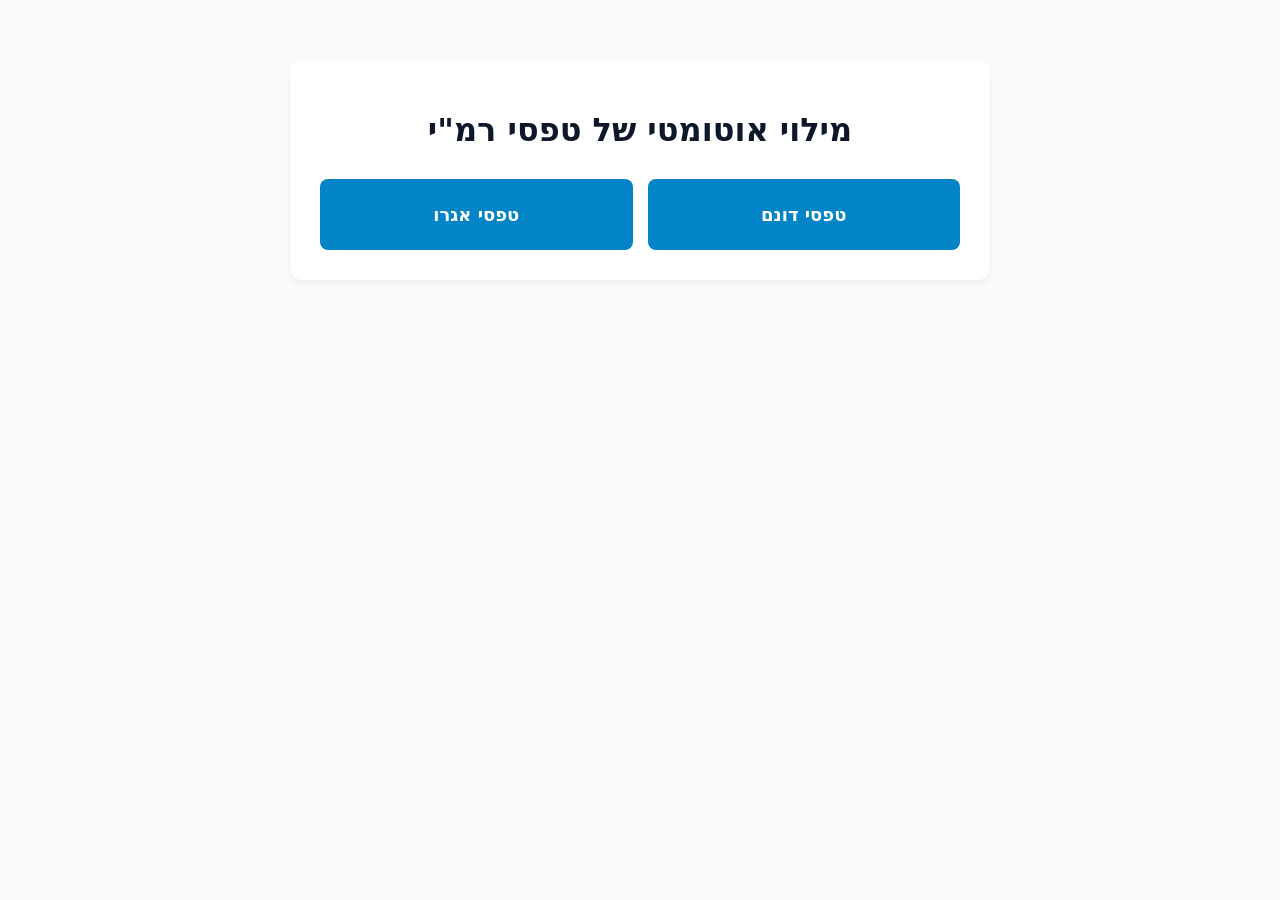
<file: index.html>
<!DOCTYPE html>
<html lang="he" dir="rtl">

<head>
    <meta charset="UTF-8">
    <meta name="viewport" content="width=device-width, initial-scale=1.0">
    <title>מילוי טפסי רמ"י</title>
    <style>
        :root {
            --primary: #0284c7;
            --bg: #f8fafc;
            --surface: #ffffff;
        }

        * {
            box-sizing: border-box;
        }

        body {
            font-family: system-ui, sans-serif;
            background: var(--bg);
            margin: 0;
            padding: 20px;
            color: #333;
        }

        .container {
            max-width: 700px;
            margin: 40px auto 0;
            background: var(--surface);
            padding: 30px;
            border-radius: 12px;
            box-shadow: 0 4px 6px rgba(0, 0, 0, 0.05);
        }

        h1 {
            text-align: center;
            color: #0f172a;
            margin-bottom: 30px;
        }

        .links {
            display: grid;
            grid-template-columns: repeat(auto-fit, minmax(220px, 1fr));
            gap: 15px;
        }

        .links a {
            display: block;
            background: var(--primary);
            color: white;
            text-decoration: none;
            text-align: center;
            padding: 25px 15px;
            border-radius: 8px;
            font-size: 18px;
            font-weight: bold;
        }

        .links a:hover {
            opacity: 0.9;
        }
    </style>
</head>

<body>
    <div class="container">
        <h1>מילוי אוטומטי של טפסי רמ"י</h1>
        <div class="links">
            <a href="form.html?site=dunam">טפסי דונם</a>
            <a href="form.html?site=agro">טפסי אגרו</a>
        </div>
    </div>
</body>

</html>
</file>
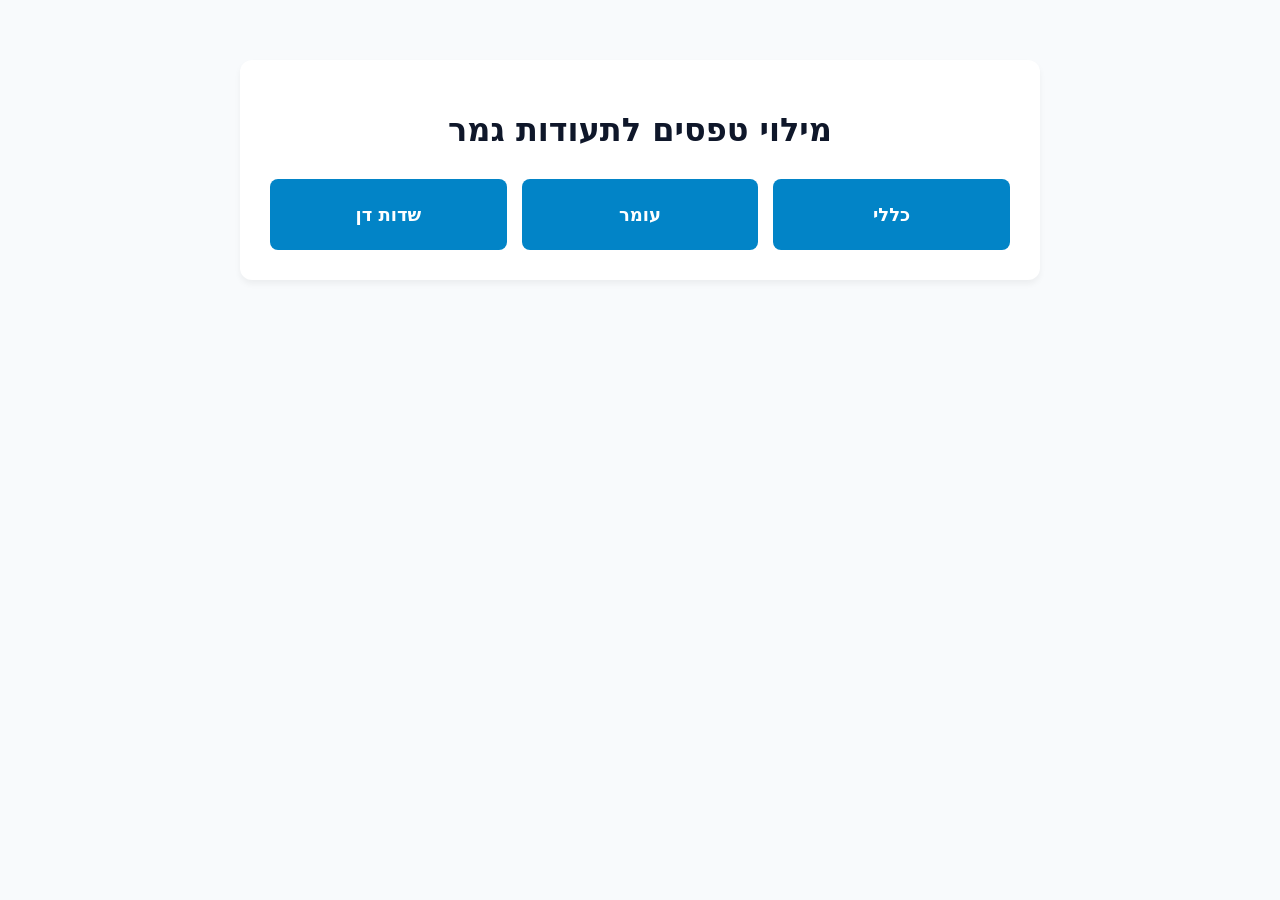
<file: completion-forms/index.html>
<!DOCTYPE html>
<html lang="he" dir="rtl">

<head>
    <meta charset="UTF-8">
    <meta name="viewport" content="width=device-width, initial-scale=1.0">
    <title>מילוי טפסים לתעודות גמר</title>
    <style>
        :root {
            --primary: #0284c7;
            --bg: #f8fafc;
            --surface: #ffffff;
        }

        * {
            box-sizing: border-box;
        }

        body {
            font-family: system-ui, sans-serif;
            background: var(--bg);
            margin: 0;
            padding: 20px;
            color: #333;
        }

        .container {
            max-width: 800px;
            margin: 40px auto 0;
            background: var(--surface);
            padding: 30px;
            border-radius: 12px;
            box-shadow: 0 4px 6px rgba(0, 0, 0, 0.05);
        }

        h1 {
            text-align: center;
            color: #0f172a;
            margin-bottom: 30px;
        }

        .links {
            display: grid;
            grid-template-columns: repeat(auto-fit, minmax(200px, 1fr));
            gap: 15px;
        }

        .links a {
            display: block;
            background: var(--primary);
            color: white;
            text-decoration: none;
            text-align: center;
            padding: 25px 15px;
            border-radius: 8px;
            font-size: 18px;
            font-weight: bold;
            transition: background-color 0.15s;
        }

        .links a:hover {
            background: #0369a1;
        }
    </style>
</head>

<body>
    <div class="container">
        <h1>מילוי טפסים לתעודות גמר</h1>
        <div class="links">
            <a href="general/index.html">כללי</a>
            <a href="omer/index.html">עומר</a>
            <a href="sdot-dan/index.html">שדות דן</a>
        </div>
    </div>
</body>

</html>
</file>
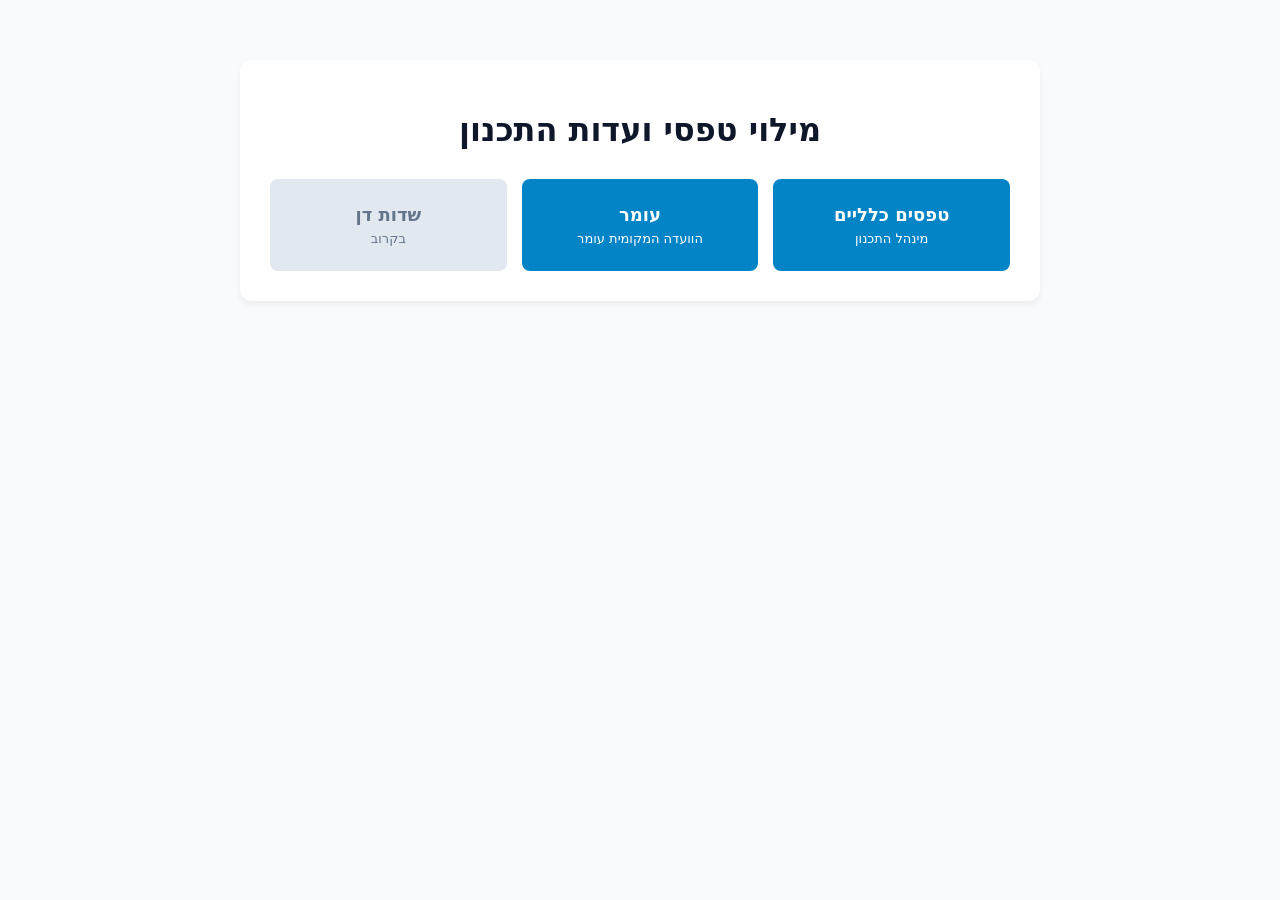
<file: planning.html>
<!DOCTYPE html>
<html lang="he" dir="rtl">

<head>
    <meta charset="UTF-8">
    <meta name="viewport" content="width=device-width, initial-scale=1.0">
    <title>מילוי טפסי ועדות התכנון</title>
    <style>
        :root {
            --primary: #0284c7;
            --bg: #f8fafc;
            --surface: #ffffff;
        }

        * {
            box-sizing: border-box;
        }

        body {
            font-family: system-ui, sans-serif;
            background: var(--bg);
            margin: 0;
            padding: 20px;
            color: #333;
        }

        .container {
            max-width: 800px;
            margin: 40px auto 0;
            background: var(--surface);
            padding: 30px;
            border-radius: 12px;
            box-shadow: 0 4px 6px rgba(0, 0, 0, 0.05);
        }

        h1 {
            text-align: center;
            color: #0f172a;
            margin-bottom: 30px;
        }

        .links {
            display: grid;
            grid-template-columns: repeat(auto-fit, minmax(200px, 1fr));
            gap: 15px;
        }

        .links a,
        .links .soon {
            display: block;
            background: var(--primary);
            color: white;
            text-decoration: none;
            text-align: center;
            padding: 25px 15px;
            border-radius: 8px;
            font-size: 18px;
            font-weight: bold;
            transition: background-color 0.15s;
        }

        .links a:hover {
            background: #0369a1;
        }

        .links .soon {
            background: #e2e8f0;
            color: #64748b;
            cursor: default;
        }

        .links small {
            display: block;
            font-weight: normal;
            font-size: 13px;
            margin-top: 6px;
        }
    </style>
</head>

<body>
    <div class="container">
        <h1>מילוי טפסי ועדות התכנון</h1>
        <div class="links">
            <a href="general/index.html">טפסים כלליים<small>מינהל התכנון</small></a>
            <a href="omer/index.html">עומר<small>הוועדה המקומית עומר</small></a>
            <div class="soon">שדות דן<small>בקרוב</small></div>
        </div>
    </div>
</body>

</html>
</file>
